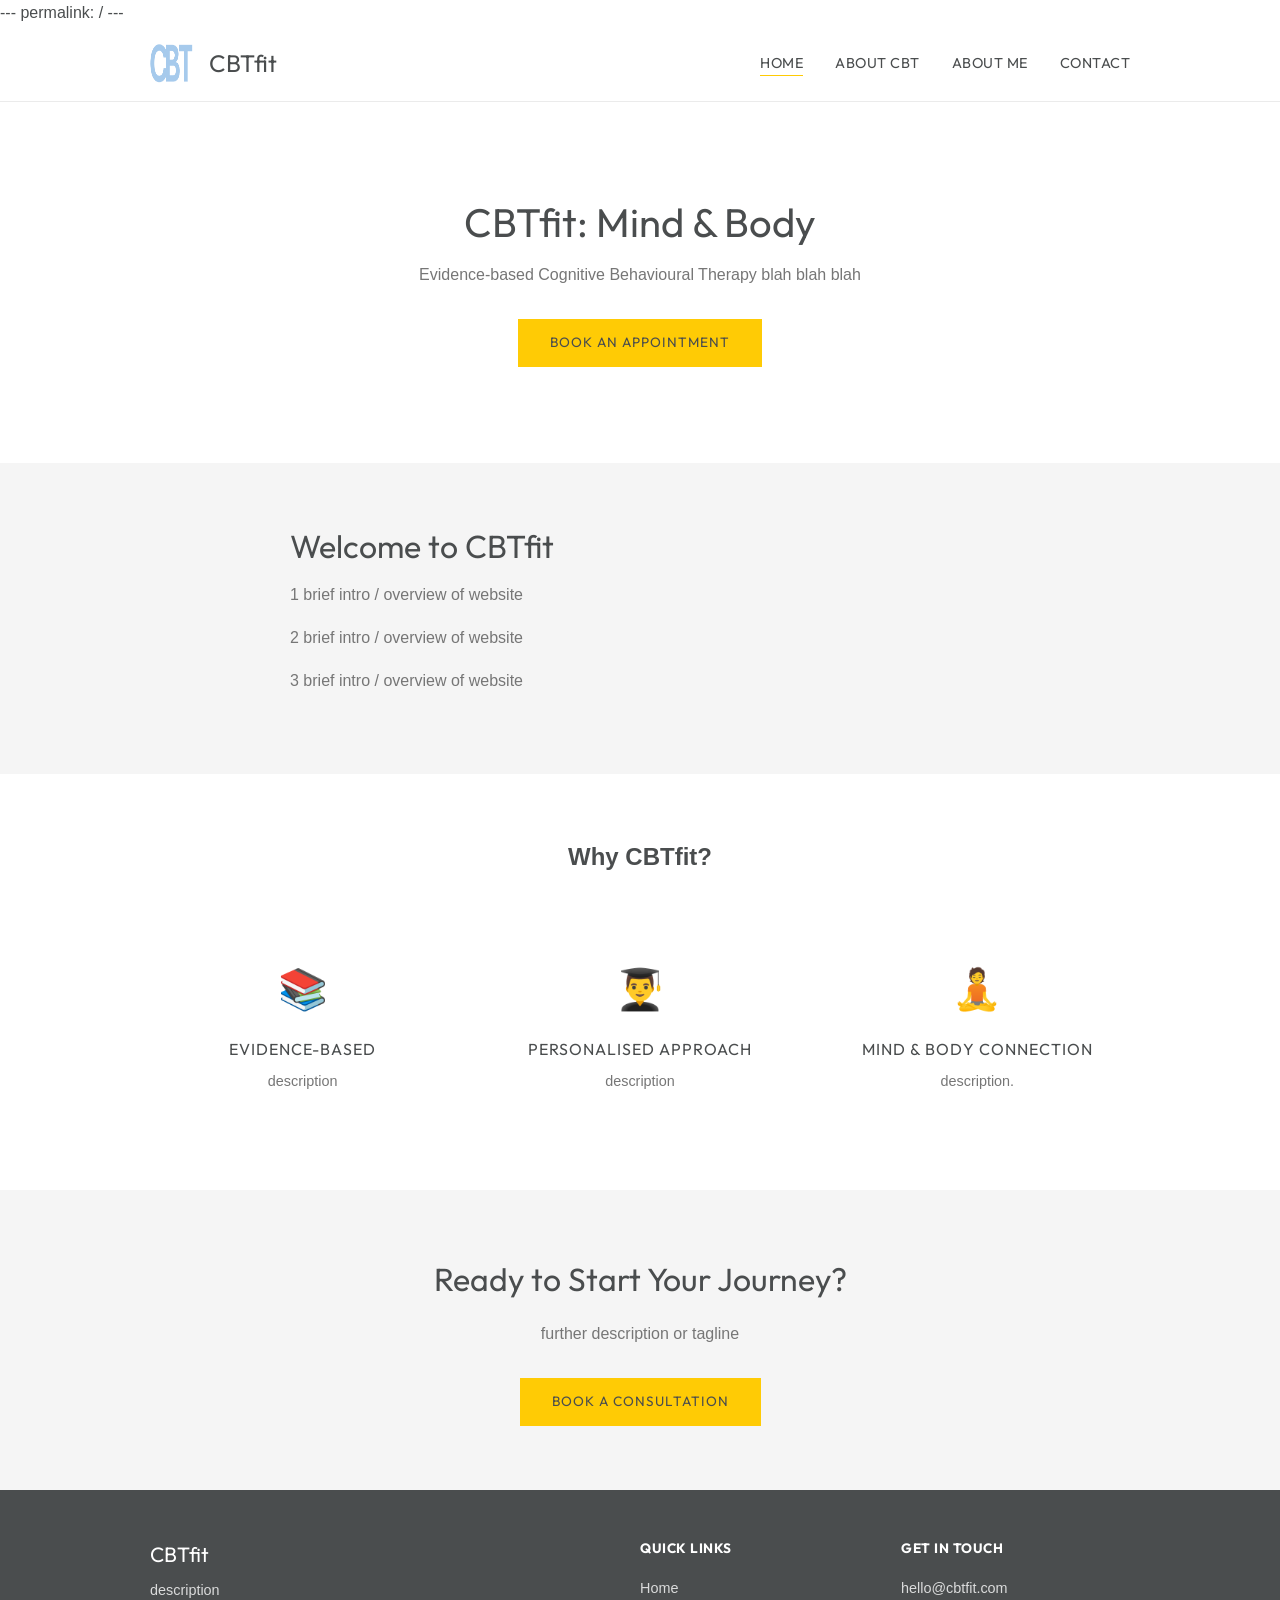
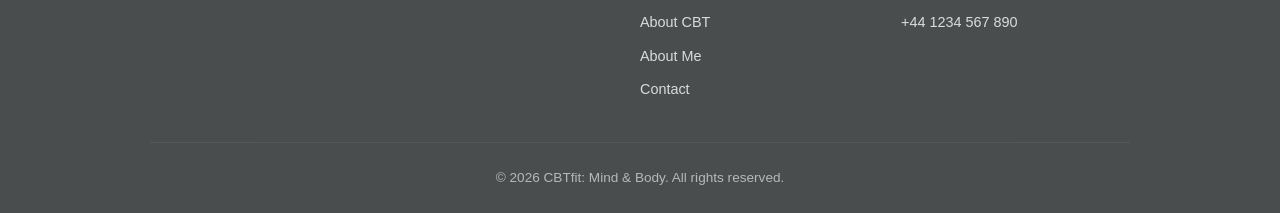
<file: index.html>
---
permalink: /
---

<!DOCTYPE html>
<html lang="en">
<head>
  <meta charset="UTF-8">
  <meta name="viewport" content="width=device-width, initial-scale=1.0">
  <title>CBTfit: Mind & Body</title>
  <meta name="description" content="Evidence-based Cognitive Behavioural Therapy with a holistic approach to mental and physical wellbeing.">
  <meta property="og:title" content="CBTfit: Mind & Body">
  <meta property="og:description" content="Evidence-based Cognitive Behavioural Therapy with a holistic approach to mental and physical wellbeing.">
  <meta property="og:type" content="website">
  <link rel="preconnect" href="https://fonts.googleapis.com">
  <link rel="preconnect" href="https://fonts.gstatic.com" crossorigin>
  <link href="https://fonts.googleapis.com/css2?family=Outfit:wght@400;500;600&display=swap" rel="stylesheet">
  <link rel="stylesheet" href="/css/style.css">
  <link rel="icon" href="/images/logo.ico" sizes="any">
</head>
<body>

  <!-- Header -->
  <header class="site-header">
    <div class="container site-header__inner">
      <a href="/" class="site-header__logo">
        <img src="/images/logo.png" alt="CBTfit Logo" class="site-header__logo-img">
        <span class="site-header__logo-text">CBTfit</span>
      </a>
      <nav role="navigation" aria-label="Main navigation">
        <ul class="site-header__nav">
          <li><a href="/" class="active">Home</a></li>
          <li><a href="/cbt/">About CBT</a></li>
          <li><a href="/about/">About Me</a></li>
          <li><a href="/contact/">Contact</a></li>
        </ul>
      </nav>
    </div>
  </header>

  <!-- Hero -->
  <section class="hero">
    <div class="container hero__content fade-in">
      <h1 class="hero__title">CBTfit: Mind &amp; Body</h1>
      <p class="hero__subtitle">Evidence-based Cognitive Behavioural Therapy blah blah blah</p>
      <a href="/contact/" class="btn btn--primary">Book an Appointment</a>
    </div>
  </section>

  <!-- Welcome Section -->
  <section class="section section--alt">
    <div class="container text-content fade-in">
      <h2>Welcome to CBTfit</h2>
      <p>1 brief intro / overview of website</p>
      <p>2 brief intro / overview of website</p>
      <p>3 brief intro / overview of website</p>
    </div>
  </section>

  <!-- Features -->
  <section class="section">
    <div class="container">
      <h2 class="fade-in" style="text-align: center; margin-bottom: 3rem;">Why CBTfit?</h2>
      <div class="features">
        <div class="feature-card fade-in">
          <div class="feature-card__icon" aria-hidden="true">&#x1f4da;</div>
          <h3 class="feature-card__title">Evidence-Based</h3>
          <p class="feature-card__text">description</p>
        </div>
        <div class="feature-card fade-in">
          <div class="feature-card__icon" aria-hidden="true">&#x1f468;&#x200d;&#x1f393;</div>
          <h3 class="feature-card__title">Personalised Approach</h3>
          <p class="feature-card__text">description</p>
        </div>
        <div class="feature-card fade-in">
          <div class="feature-card__icon" aria-hidden="true">&#x1f9d8;</div>
          <h3 class="feature-card__title">Mind &amp; Body Connection</h3>
          <p class="feature-card__text">description.</p>
        </div>
      </div>
    </div>
  </section>

  <!-- CTA Banner -->
  <section class="cta-banner">
    <div class="container fade-in">
      <h2 class="cta-banner__title">Ready to Start Your Journey?</h2>
      <p class="cta-banner__text">further description or tagline</p>
      <a href="/contact/" class="btn btn--primary">Book a Consultation</a>
    </div>
  </section>

  <!-- Footer -->
  <footer class="site-footer" role="contentinfo">
    <div class="container">
      <div class="site-footer__inner">
        <div>
          <div class="site-footer__brand">CBTfit</div>
          <p class="site-footer__desc">description</p>
        </div>
        <div>
          <h4 class="site-footer__heading">Quick Links</h4>
          <ul class="site-footer__links">
            <li><a href="/">Home</a></li>
            <li><a href="/cbt/">About CBT</a></li>
            <li><a href="/about/">About Me</a></li>
            <li><a href="/contact/">Contact</a></li>
          </ul>
        </div>
        <div>
          <h4 class="site-footer__heading">Get in Touch</h4>
          <ul class="site-footer__links">
            <li><a href="mailto:hello@cbtfit.com">hello@cbtfit.com</a></li>
            <li><a href="tel:+441234567890">+44 1234 567 890</a></li>
          </ul>
        </div>
      </div>
      <div class="site-footer__bottom">
        <p>&copy; 2026 CBTfit: Mind &amp; Body. All rights reserved.</p>
      </div>
    </div>
  </footer>

  <script src="/js/main.js"></script>
</body>
</html>
</file>
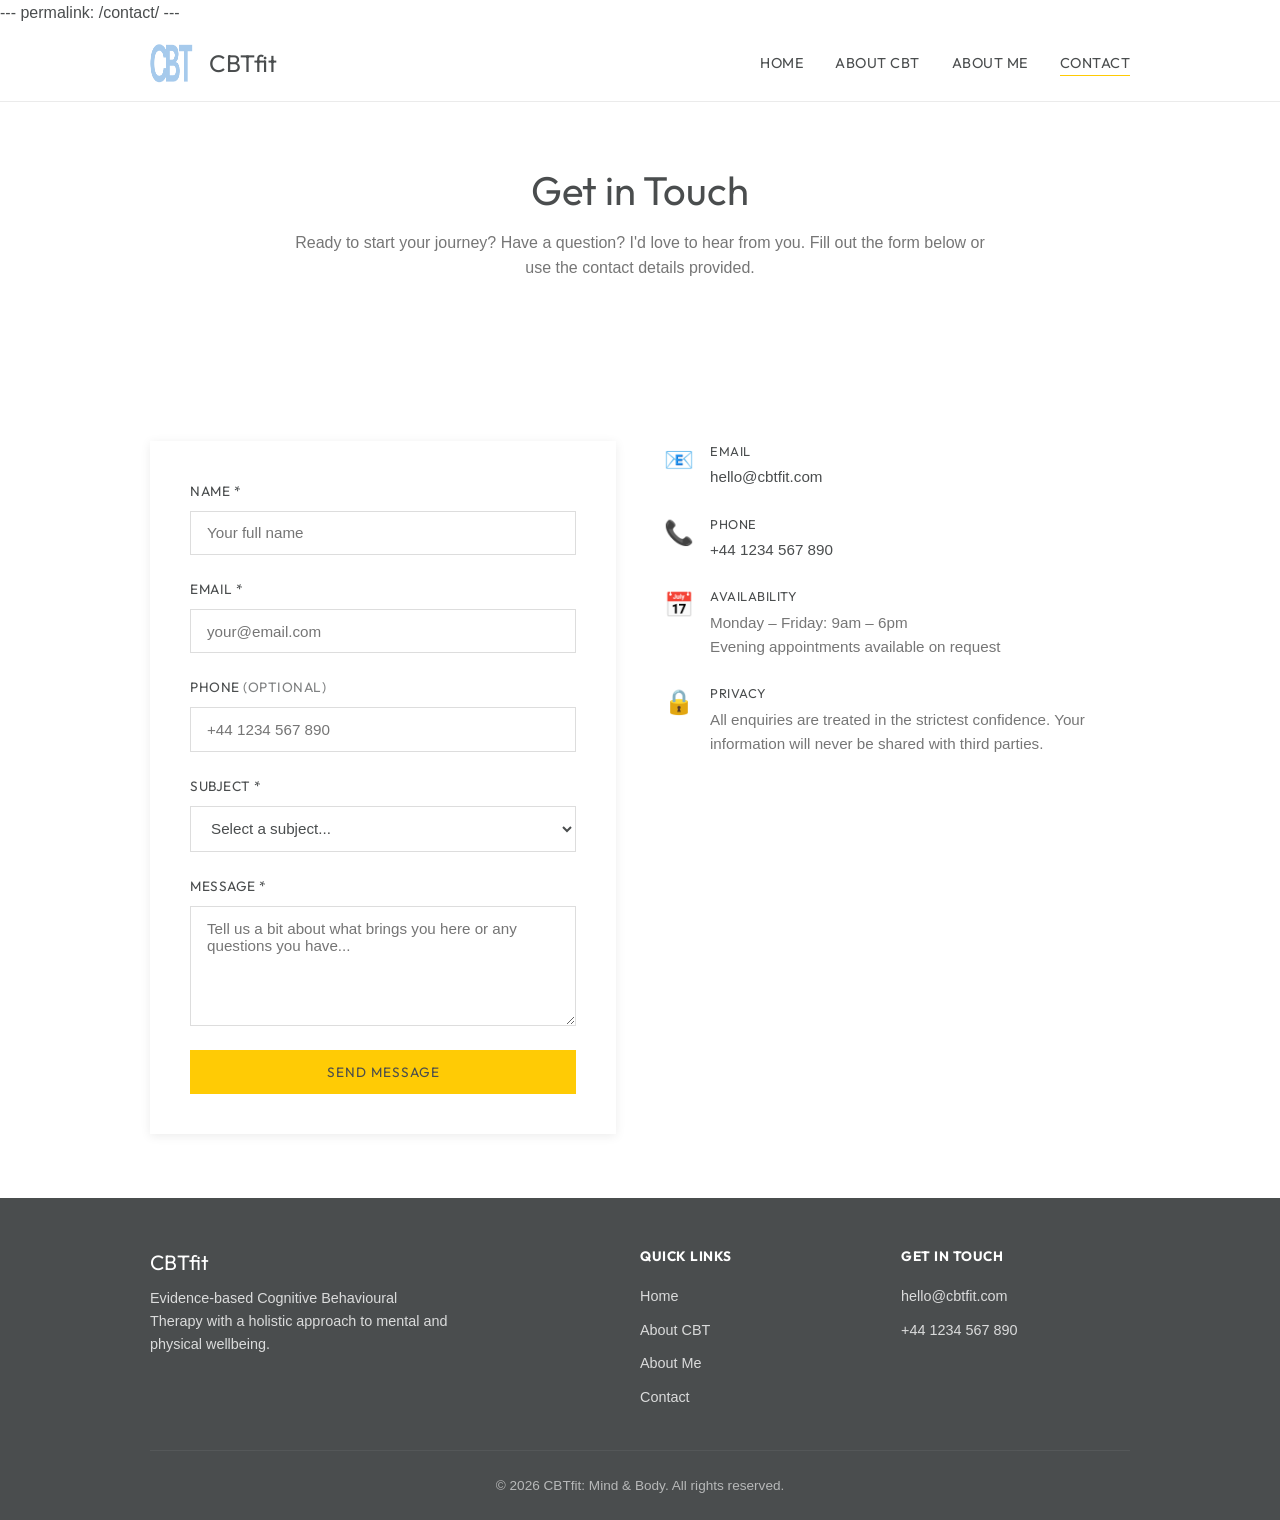
<file: contact.html>
---
permalink: /contact/
---

<!DOCTYPE html>
<html lang="en">
<head>
  <meta charset="UTF-8">
  <meta name="viewport" content="width=device-width, initial-scale=1.0">
  <title>CBTfit: Mind & Body</title>
  <meta name="description" content="Evidence-based Cognitive Behavioural Therapy with a holistic approach to mental and physical wellbeing.">
  <meta property="og:title" content="CBTfit: Mind & Body">
  <meta property="og:description" content="Evidence-based Cognitive Behavioural Therapy with a holistic approach to mental and physical wellbeing.">
  <meta property="og:type" content="website">
  <link rel="preconnect" href="https://fonts.googleapis.com">
  <link rel="preconnect" href="https://fonts.gstatic.com" crossorigin>
  <link href="https://fonts.googleapis.com/css2?family=Outfit:wght@400;500;600&display=swap" rel="stylesheet">
  <link rel="stylesheet" href="/css/style.css">
  <link rel="icon" href="/images/logo.ico" sizes="any">
</head>
<body>

  <!-- Header -->
  <header class="site-header">
    <div class="container site-header__inner">
      <a href="/" class="site-header__logo">
        <img src="/images/logo.png" alt="CBTfit Logo" class="site-header__logo-img">
        <span class="site-header__logo-text">CBTfit</span>
      </a>
      <nav role="navigation" aria-label="Main navigation">
        <ul class="site-header__nav">
          <li><a href="/">Home</a></li>
          <li><a href="/cbt/">About CBT</a></li>
          <li><a href="/about/">About Me</a></li>
          <li><a href="/contact/" class="active">Contact</a></li>
        </ul>
      </nav>
    </div>
  </header>

  <!-- Hero -->
  <section class="hero" style="padding: 4rem 0;">
    <div class="container hero__content fade-in">
      <h1 class="hero__title">Get in Touch</h1>
      <p class="hero__subtitle">Ready to start your journey? Have a question? I'd love to hear from you. Fill out the form below or use the contact details provided.</p>
    </div>
  </section>

  <!-- Contact Section -->
  <section class="section">
    <div class="container">
      <div class="contact-grid fade-in">

        <!-- Form -->
        <div class="contact-form">
          <!-- IMPORTANT: Replace YOUR_FORM_ID with your actual Formspree form ID.
               1. Sign up at https://formspree.io
               2. Create a new form and get your unique form ID
               3. Replace 'YOUR_FORM_ID' in the action attribute below -->
          <form id="contact-form" action="https://formspree.io/f/YOUR_FORM_ID" method="POST" novalidate>
            <div class="form-fields">
              <div class="form-group">
                <label for="name">Name <span aria-hidden="true">*</span></label>
                <input type="text" id="name" name="name" placeholder="Your full name" required>
                <p class="form-error" id="name-error" role="alert"></p>
              </div>
              <div class="form-group">
                <label for="email">Email <span aria-hidden="true">*</span></label>
                <input type="email" id="email" name="email" placeholder="your@email.com" required>
                <p class="form-error" id="email-error" role="alert"></p>
              </div>
              <div class="form-group">
                <label for="phone">Phone <span style="font-weight: 400; opacity: 0.7;">(optional)</span></label>
                <input type="tel" id="phone" name="phone" placeholder="+44 1234 567 890">
              </div>
              <div class="form-group">
                <label for="subject">Subject <span aria-hidden="true">*</span></label>
                <select id="subject" name="subject" required>
                  <option value="" disabled selected>Select a subject...</option>
                  <option value="initial-consultation">Initial Consultation Enquiry</option>
                  <option value="general-question">General Question</option>
                  <option value="fees-and-pricing">Fees and Pricing</option>
                  <option value="something-else">Something Else</option>
                </select>
                <p class="form-error" id="subject-error" role="alert"></p>
              </div>
              <div class="form-group">
                <label for="message">Message <span aria-hidden="true">*</span></label>
                <textarea id="message" name="message" placeholder="Tell us a bit about what brings you here or any questions you have..." required></textarea>
                <p class="form-error" id="message-error" role="alert"></p>
              </div>
              <button type="submit" class="btn btn--primary" style="width: 100%;">Send Message</button>
            </div>
            <div class="form-success" id="form-success">
              <div class="form-success__icon" aria-hidden="true">&#x2705;</div>
              <p class="form-success__text">Thank you for your message! We'll get back to you as soon as possible.</p>
            </div>
          </form>
        </div>

        <!-- Contact Info -->
        <div class="contact-info">
          <div class="contact-info__item">
            <span class="contact-info__icon" aria-hidden="true">&#x1f4e7;</span>
            <div>
              <div class="contact-info__label">Email</div>
              <div class="contact-info__value"><a href="mailto:hello@cbtfit.com">hello@cbtfit.com</a></div>
            </div>
          </div>
          <div class="contact-info__item">
            <span class="contact-info__icon" aria-hidden="true">&#x1f4de;</span>
            <div>
              <div class="contact-info__label">Phone</div>
              <div class="contact-info__value"><a href="tel:+441234567890">+44 1234 567 890</a></div>
            </div>
          </div>
          <div class="contact-info__item">
            <span class="contact-info__icon" aria-hidden="true">&#x1f4c5;</span>
            <div>
              <div class="contact-info__label">Availability</div>
              <div class="contact-info__value">Monday – Friday: 9am – 6pm<br>Evening appointments available on request</div>
            </div>
          </div>
          <div class="contact-info__item">
            <span class="contact-info__icon" aria-hidden="true">&#128274;</span>
            <div>
              <div class="contact-info__label">Privacy</div>
              <div class="contact-info__value">All enquiries are treated in the strictest confidence. Your information will never be shared with third parties.</div>
            </div>
          </div>
        </div>

      </div>
    </div>
  </section>

  <!-- Footer -->
  <footer class="site-footer" role="contentinfo">
    <div class="container">
      <div class="site-footer__inner">
        <div>
          <div class="site-footer__brand">CBTfit</div>
          <p class="site-footer__desc">Evidence-based Cognitive Behavioural Therapy with a holistic approach to mental and physical wellbeing.</p>
        </div>
        <div>
          <h4 class="site-footer__heading">Quick Links</h4>
          <ul class="site-footer__links">
            <li><a href="/">Home</a></li>
            <li><a href="/cbt/">About CBT</a></li>
            <li><a href="/about/">About Me</a></li>
            <li><a href="/contact/">Contact</a></li>
          </ul>
        </div>
        <div>
          <h4 class="site-footer__heading">Get in Touch</h4>
          <ul class="site-footer__links">
            <li><a href="mailto:hello@cbtfit.com">hello@cbtfit.com</a></li>
            <li><a href="tel:+441234567890">+44 1234 567 890</a></li>
          </ul>
        </div>
      </div>
      <div class="site-footer__bottom">
        <p>&copy; 2026 CBTfit: Mind &amp; Body. All rights reserved.</p>
      </div>
    </div>
  </footer>

  <script src="/js/main.js"></script>
</body>
</html>
</file>
<file: css/style.css>
/* ============================================
   CBTfit: Mind & Body — Stylesheet
   Inspired by Mind Recovery design aesthetic
   ============================================ */

/* ---- CSS Custom Properties ---- */
:root {
  --font-heading: 'Outfit', 'Helvetica Neue', Arial, sans-serif;
  --font-body: 'Helvetica', Arial, sans-serif;
  --color-primary: #4a4d4e;
  --color-secondary: #767676;
  --color-grey-panel: #9a9d9c;
  --color-accent: #ffcb05;
  --color-light: #ffffff;
  --color-bg: #ffffff;
  --color-bg-alt: #f5f5f5;
  --shadow: 0 2px 10px rgba(0, 0, 0, 0.08);
  --radius: 0;
  --transition: 0.3s ease;
}

/* ---- Reset & Base ---- */
*,
*::before,
*::after {
  margin: 0;
  padding: 0;
  box-sizing: border-box;
}

html {
  scroll-behavior: smooth;
  font-size: 16px;
}

body {
  font-family: var(--font-body);
  color: var(--color-primary);
  background: var(--color-bg);
  line-height: 1.6;
  -webkit-font-smoothing: antialiased;
}

img {
  max-width: 100%;
  display: block;
}

a {
  color: var(--color-primary);
  text-decoration: none;
  transition: color var(--transition);
}

a:hover {
  color: var(--color-secondary);
}

/* ---- Utility ---- */
.container {
  width: 90%;
  max-width: 980px;
  margin: 0 auto;
}

.section {
  padding: 4rem 0;
}

.section--alt {
  background: var(--color-bg-alt);
}

/* ---- Header ---- */
.site-header {
  background: var(--color-light);
  padding: 1rem 0;
  border-bottom: 1px solid rgba(0, 0, 0, 0.08);
}

.site-header__inner {
  display: flex;
  align-items: center;
  justify-content: space-between;
}

.site-header__logo {
  display: flex;
  align-items: center;
  gap: 1rem;
}

.site-header__logo-img {
  width: 43px;
  height: 43px;
}

.site-header__logo-text {
  font-family: var(--font-heading);
  font-size: 1.5rem;
  font-weight: 400;
  color: var(--color-primary);
}

.site-header__nav {
  display: flex;
  gap: 2rem;
  list-style: none;
}

.site-header__nav a {
  font-family: var(--font-heading);
  font-size: 0.9rem;
  color: var(--color-primary);
  text-transform: uppercase;
  letter-spacing: 0.5px;
  position: relative;
  padding-bottom: 4px;
}

.site-header__nav a::after {
  content: '';
  position: absolute;
  bottom: 0;
  left: 0;
  width: 0;
  height: 1px;
  background: var(--color-accent);
  transition: width var(--transition);
}

.site-header__nav a:hover::after,
.site-header__nav a.active::after {
  width: 100%;
}

/* ---- Hero ---- */
.hero {
  background: var(--color-light);
  padding: 6rem 0;
  text-align: center;
}

.hero__content {
  max-width: 700px;
  margin: 0 auto;
}

.hero__title {
  font-family: var(--font-heading);
  font-size: 2.5rem;
  font-weight: 400;
  color: var(--color-primary);
  margin-bottom: 1rem;
  line-height: 1.2;
}

.hero__subtitle {
  font-size: 1rem;
  color: var(--color-secondary);
  margin-bottom: 2rem;
  line-height: 1.6;
}

/* ---- Buttons ---- */
.btn {
  display: inline-block;
  padding: 0.8rem 2rem;
  font-family: var(--font-heading);
  font-size: 0.85rem;
  font-weight: 400;
  text-transform: uppercase;
  letter-spacing: 1px;
  cursor: pointer;
  transition: background var(--transition), color var(--transition);
  border: none;
  text-align: center;
}

.btn--primary {
  background: var(--color-accent);
  color: var(--color-primary);
}

.btn--primary:hover {
  background: #e6b704;
  color: var(--color-primary);
}

.btn--secondary {
  background: transparent;
  color: var(--color-primary);
  border: 1px solid var(--color-primary);
}

.btn--secondary:hover {
  background: var(--color-primary);
  color: var(--color-light);
}

/* ---- Text Content ---- */
.text-content {
  max-width: 700px;
  margin: 0 auto;
}

.text-content h2 {
  font-family: var(--font-heading);
  font-size: 2rem;
  font-weight: 400;
  color: var(--color-primary);
  margin-bottom: 1rem;
  line-height: 1.2;
}

.text-content p {
  font-size: 1rem;
  color: var(--color-secondary);
  margin-bottom: 1rem;
  line-height: 1.7;
}

.text-content .highlight {
  background: var(--color-accent);
  padding: 0.1rem 0.3rem;
}

/* ---- Two Column Layout ---- */
.two-col {
  display: grid;
  grid-template-columns: 1fr 1fr;
  gap: 3rem;
  align-items: center;
}

.two-col--reverse > *:first-child {
  order: 2;
}

.two-col--reverse > *:last-child {
  order: 1;
}

.two-col__image {
  aspect-ratio: 4 / 3;
  background: var(--color-bg-alt);
  border-radius: 4px;
  overflow: hidden;
}

.two-col__image img {
  width: 100%;
  height: 100%;
  object-fit: cover;
}

/* ---- Features Grid ---- */
.features {
  display: grid;
  grid-template-columns: repeat(3, 1fr);
  gap: 2rem;
  margin-top: 3rem;
}

.feature-card {
  text-align: center;
  padding: 2rem 1rem;
}

.feature-card__icon {
  font-size: 2.5rem;
  margin-bottom: 1rem;
}

.feature-card__title {
  font-family: var(--font-heading);
  font-size: 1rem;
  font-weight: 400;
  text-transform: uppercase;
  letter-spacing: 1px;
  color: var(--color-primary);
  margin-bottom: 0.5rem;
}

.feature-card__text {
  font-size: 0.9rem;
  color: var(--color-secondary);
  line-height: 1.6;
}

/* ---- Benefits Grid ---- */
.benefits-grid {
  display: grid;
  grid-template-columns: repeat(auto-fit, minmax(200px, 1fr));
  gap: 1.5rem;
  margin-top: 3rem;
}

.benefit-card {
  background: var(--color-light);
  padding: 1.5rem;
  text-align: center;
  box-shadow: var(--shadow);
}

.benefit-card__icon {
  font-size: 2rem;
  margin-bottom: 0.5rem;
}

.benefit-card__title {
  font-family: var(--font-heading);
  font-size: 0.9rem;
  font-weight: 400;
  text-transform: uppercase;
  letter-spacing: 0.5px;
  color: var(--color-primary);
}

/* ---- Credentials ---- */
.credentials {
  display: grid;
  grid-template-columns: 1fr 1fr;
  gap: 1rem;
  margin-top: 2rem;
}

.credential-item {
  display: flex;
  align-items: center;
  gap: 0.5rem;
  font-size: 0.9rem;
  color: var(--color-primary);
}

.credential-item__icon {
  color: var(--color-accent);
}

/* ---- Profile ---- */
.profile {
  display: grid;
  grid-template-columns: 300px 1fr;
  gap: 3rem;
  align-items: start;
}

.profile__photo {
  width: 100%;
  aspect-ratio: 3 / 4;
  background: var(--color-bg-alt);
  border-radius: 4px;
  overflow: hidden;
}

.profile__photo img {
  width: 100%;
  height: 100%;
  object-fit: cover;
}

.profile__name {
  font-family: var(--font-heading);
  font-size: 2rem;
  font-weight: 400;
  color: var(--color-primary);
  margin-bottom: 0.25rem;
}

.profile__credentials {
  font-size: 0.95rem;
  color: var(--color-secondary);
  margin-bottom: 1.5rem;
}

.profile__bio {
  margin-bottom: 1rem;
  line-height: 1.7;
}

.profile__approach {
  margin-top: 2rem;
  padding: 1.5rem;
  background: var(--color-bg-alt);
  border-left: 3px solid var(--color-accent);
}

.profile__approach h4 {
  font-family: var(--font-heading);
  font-size: 1rem;
  font-weight: 400;
  text-transform: uppercase;
  letter-spacing: 0.5px;
  color: var(--color-primary);
  margin-bottom: 0.5rem;
}

/* ---- Contact ---- */
.contact-grid {
  display: grid;
  grid-template-columns: 1fr 1fr;
  gap: 3rem;
}

.contact-form {
  background: var(--color-light);
  padding: 2.5rem;
  box-shadow: var(--shadow);
}

.form-group {
  margin-bottom: 1.5rem;
}

.form-group label {
  display: block;
  font-family: var(--font-heading);
  font-size: 0.85rem;
  text-transform: uppercase;
  letter-spacing: 0.5px;
  color: var(--color-primary);
  margin-bottom: 0.5rem;
}

.form-group input,
.form-group textarea,
.form-group select {
  width: 100%;
  padding: 0.8rem 1rem;
  border: 1px solid #ddd;
  font-family: var(--font-body);
  font-size: 0.95rem;
  color: var(--color-primary);
  background: var(--color-bg);
  transition: border-color var(--transition);
}

.form-group input:focus,
.form-group textarea:focus,
.form-group select:focus {
  outline: none;
  border-color: var(--color-accent);
}

.form-group textarea {
  min-height: 120px;
  resize: vertical;
}

.form-error {
  display: none;
  font-size: 0.8rem;
  color: #c0392b;
  margin-top: 0.4rem;
}

.form-error.visible {
  display: block;
}

.form-group input.invalid,
.form-group textarea.invalid,
.form-group select.invalid {
  border-color: #c0392b;
}

/* ---- Contact Info ---- */
.contact-info {
  display: flex;
  flex-direction: column;
  gap: 1.5rem;
}

.contact-info__item {
  display: flex;
  align-items: flex-start;
  gap: 1rem;
}

.contact-info__icon {
  font-size: 1.5rem;
  flex-shrink: 0;
}

.contact-info__label {
  font-family: var(--font-heading);
  font-size: 0.8rem;
  text-transform: uppercase;
  letter-spacing: 0.5px;
  color: var(--color-primary);
  margin-bottom: 0.25rem;
}

.contact-info__value {
  font-size: 0.95rem;
  color: var(--color-secondary);
}

/* ---- CTA Banner ---- */
.cta-banner {
  background: var(--color-bg-alt);
  text-align: center;
  padding: 4rem 1.5rem;
}

.cta-banner__title {
  font-family: var(--font-heading);
  font-size: 2rem;
  font-weight: 400;
  color: var(--color-primary);
  margin-bottom: 1rem;
}

.cta-banner__text {
  font-size: 1rem;
  color: var(--color-secondary);
  margin-bottom: 2rem;
  max-width: 500px;
  margin-left: auto;
  margin-right: auto;
}

/* ---- Footer ---- */
.site-footer {
  background: var(--color-primary);
  color: var(--color-light);
  padding: 3rem 0 1.5rem;
}

.site-footer__inner {
  display: grid;
  grid-template-columns: 2fr 1fr 1fr;
  gap: 2rem;
  margin-bottom: 2rem;
}

.site-footer__brand {
  font-family: var(--font-heading);
  font-size: 1.3rem;
  font-weight: 400;
  color: var(--color-light);
  margin-bottom: 0.5rem;
}

.site-footer__desc {
  font-size: 0.9rem;
  line-height: 1.6;
  opacity: 0.8;
  max-width: 300px;
}

.site-footer__heading {
  font-family: var(--font-heading);
  font-size: 0.85rem;
  text-transform: uppercase;
  letter-spacing: 0.5px;
  color: var(--color-light);
  margin-bottom: 1rem;
}

.site-footer__links {
  list-style: none;
}

.site-footer__links li {
  margin-bottom: 0.5rem;
}

.site-footer__links a {
  color: var(--color-light);
  font-size: 0.9rem;
  opacity: 0.8;
}

.site-footer__links a:hover {
  opacity: 1;
}

.site-footer__bottom {
  border-top: 1px solid rgba(255, 255, 255, 0.1);
  padding-top: 1.5rem;
  text-align: center;
  font-size: 0.85rem;
  opacity: 0.6;
}

/* ---- Cycle Diagram ---- */
.cycle-diagram {
  display: flex;
  align-items: center;
  justify-content: center;
  gap: 0.75rem;
  flex-wrap: wrap;
  margin: 2rem 0;
}

.cycle-step {
  background: var(--color-grey-panel);
  color: var(--color-light);
  padding: 1rem 1.5rem;
  font-weight: 600;
  text-align: center;
  min-width: 130px;
  font-size: 0.95rem;
}

.cycle-arrow {
  font-size: 1.5rem;
  color: var(--color-accent);
  font-weight: 700;
}

/* ---- Form Success ---- */
.form-success {
  display: none;
  text-align: center;
  padding: 2rem;
}

.form-success.visible {
  display: block;
}

.form-success__icon {
  font-size: 3rem;
  margin-bottom: 0.75rem;
}

.form-success__text {
  font-size: 1.1rem;
  color: var(--color-primary);
  font-weight: 600;
}

/* ---- Fade-in Animation ---- */
.fade-in {
  opacity: 0;
  transform: translateY(20px);
  transition: opacity 0.6s ease, transform 0.6s ease;
}

.fade-in.visible {
  opacity: 1;
  transform: translateY(0);
}

/* ---- Responsive ---- */
@media (max-width: 1024px) {
  .two-col,
  .two-col--reverse,
  .contact-grid,
  .profile {
    grid-template-columns: 1fr;
  }

  .features {
    grid-template-columns: 1fr 1fr;
  }
}

@media (max-width: 768px) {
  .hero {
    padding: 4rem 0;
  }

  .hero__title {
    font-size: 1.8rem;
  }

  .features {
    grid-template-columns: 1fr;
  }

  .credentials {
    grid-template-columns: 1fr;
  }

  .site-footer__inner {
    grid-template-columns: 1fr;
    text-align: center;
  }

  .contact-form {
    padding: 1.5rem;
  }

  .cycle-diagram {
    flex-direction: column;
  }

  .cycle-arrow {
    transform: rotate(90deg);
  }
}

@media (max-width: 480px) {
  .section {
    padding: 3rem 0;
  }

  .hero__title {
    font-size: 1.5rem;
  }
}
</file>
